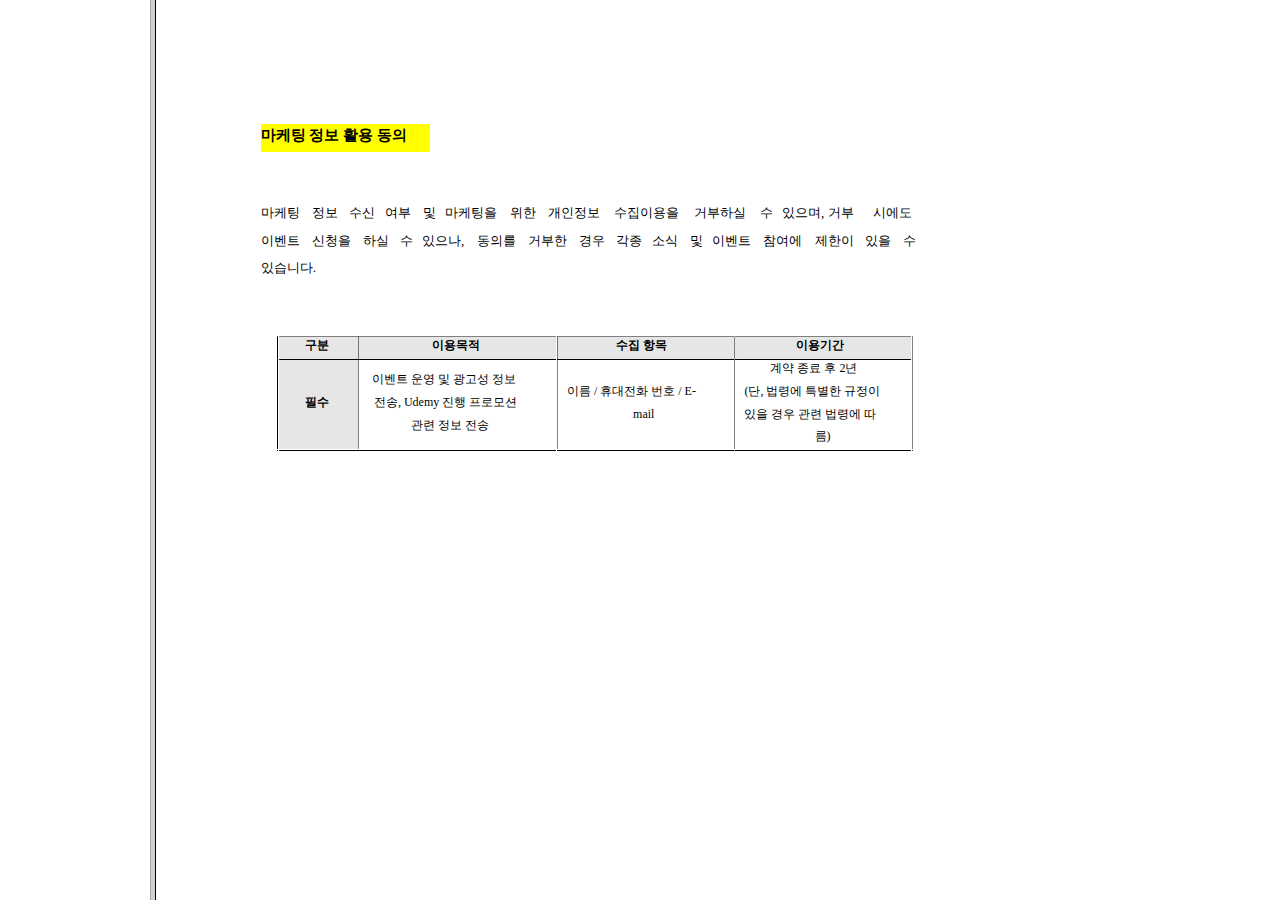
<file: marketing.html>
<!DOCTYPE html PUBLIC "-//W3C//DTD HTML 4.0 Transitional//EN">
<html>
    <head> </head>
    <frameset cols="150,*">
        <frame name="pageindex" src="marketing/pg_index.htm" />
        <frame name="contents" src="marketing/pg_0001.htm" />
    </frameset>
    <noframes>
        <body>
            <p>This page uses frames, but your browser doesn't support them.</p>
        </body>
    </noframes>
</html>
</file>
